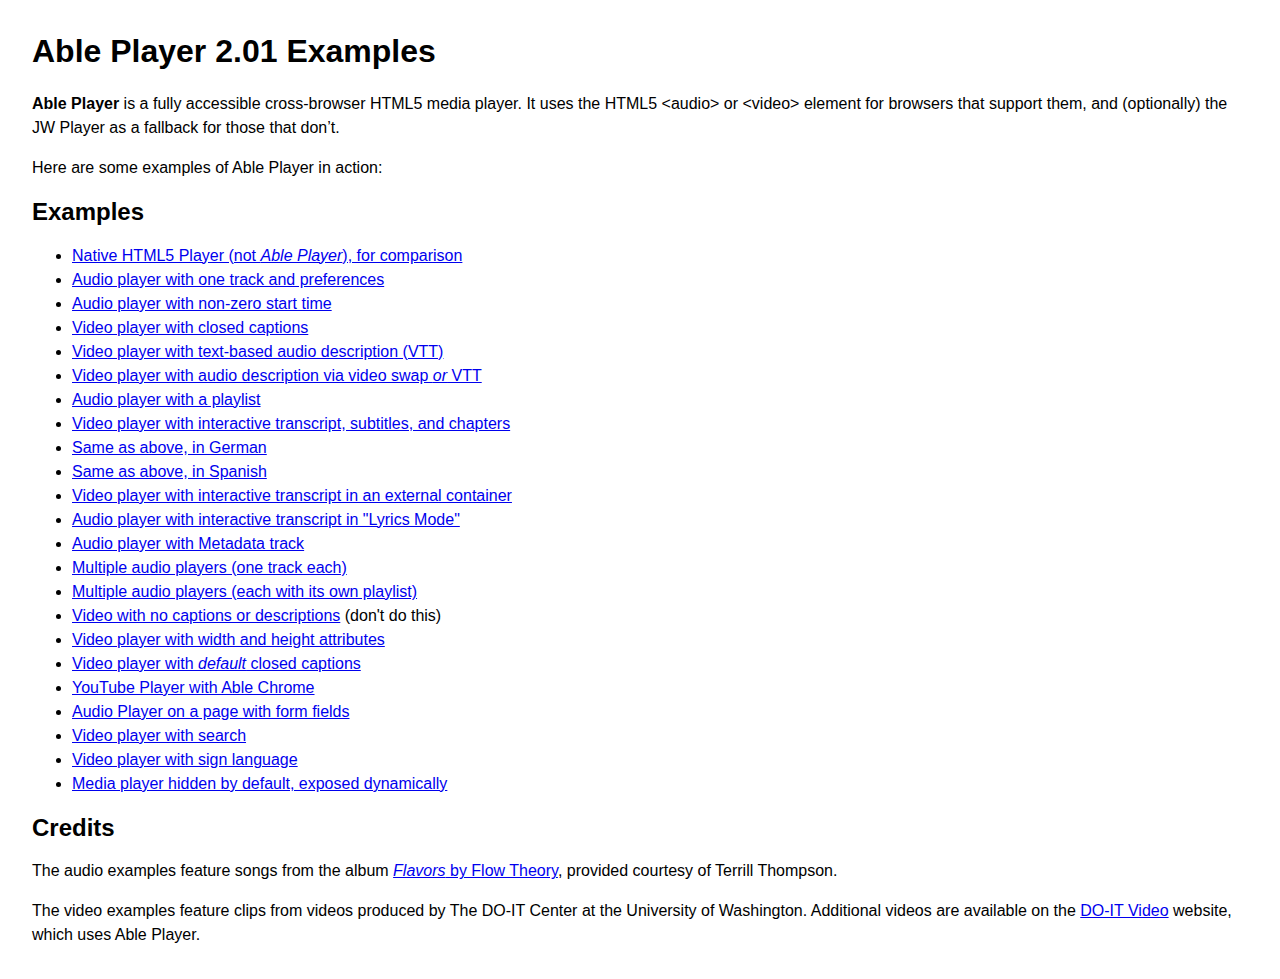
<file: ableplayer/tests/index.html>
<!DOCTYPE html>
<html lang=en>
<head>
<meta charset="UTF-8">
<title>Able Player Examples</title>
<link rel="stylesheet" href="tests.css" type="text/css">
</head>

<body>

<h1>Able Player 2.01 Examples</h1>

<p><strong>Able Player</strong> is a fully accessible cross-browser HTML5 media player. It uses
the HTML5 &lt;audio&gt; or &lt;video&gt; element for browsers that support them,
and (optionally) the JW Player as a fallback for those that don’t.</p>

<p>Here are some examples of Able Player in action:</p>

<h2>Examples</h2>

<ul>
  <li><a href="test0.html">Native HTML5 Player (not <em>Able Player</em>), for comparison</a></li> 
  <li><a href="test1.html">Audio player with one track and preferences</a></li> 
  <li><a href="test2.html">Audio player with non-zero start time</a></li>
  <li><a href="test3.html">Video player with closed captions</a></li> 
  <li><a href="test4.html">Video player with text-based audio description (VTT)</a></li>  
  <li><a href="test5.html">Video player with audio description via video swap <em>or</em> VTT</a></li>  
  <li><a href="test6.html">Audio player with a playlist</a></li>  
  <li><a href="test7.html">Video player with interactive transcript, subtitles, and chapters</a></li>
  <li><a href="test7_de.html">Same as above, in German</a></li>
  <li><a href="test7_es.html">Same as above, in Spanish</a></li>  
  <li><a href="test7b.html">Video player with interactive transcript in an external container</a></li>
  <li><a href="test7c.html">Audio player with interactive transcript in "Lyrics Mode"</a></li>
  <li><a href="test7d.html">Audio player with Metadata track</a></li>
  <li><a href="test8.html">Multiple audio players (one track each)</a></li>
  <li><a href="test9.html">Multiple audio players (each with its own playlist)</a></li>
  <li><a href="test10.html">Video with no captions or descriptions</a> (don't do this)</li>
  <li><a href="test11.html">Video player with width and height attributes</a></li>  
  <li><a href="test12.html">Video player with <em>default</em> closed captions</a></li>
  <li><a href="test13.html">YouTube Player with Able Chrome</a></li>
  <li><a href="test14.html">Audio Player on a page with form fields</a></li>
  <li><a href="test15.html">Video player with search</a></li>
  <li><a href="test16.html">Video player with sign language</a></li>  
  <li><a href="test17.html">Media player hidden by default, exposed dynamically</a></li>
</ul>

<h2>Credits</h2>

<p>The audio examples feature songs from the album <a href="http://www.terrillthompson.com/music/2012/01/flow-theory-flavors/"><em>Flavors</em> by Flow Theory</a>,  provided courtesy of Terrill Thompson.</p>

<p>The video examples feature clips from videos produced by The DO-IT Center at the University of Washington. Additional videos are available on the <a href="http://uw.edu/doit/video">DO-IT Video</a> website, which uses Able Player.</p>
 
</body>
</html>
</file>
<file: ableplayer/tests/tests.css>
/* 
  // Stylesheet for UMP website 
  // Not affiliated with with UMP itself
*/    
body { 
	margin: 2em;
	font-family: Arial, Helvetica, sans-serif;
	color: black;
	background: white;
	font-size: 1em;
	line-height: 1.5em;
}
header { 
  min-height: 100px; /* same as logo */
  margin-bottom: 1.5em;
}
header img { 
  float: left;
}
h1 { 
  font-size: 2em;
  line-height: 1.2em;
  margin-top: 0.75em;
}
p.goback { 
  clear: left;
  margin: 3em 0 1em;
}
#content { 
	margin: 0 1em;
}
#wrapper { 
	float: left;
	width: 500px; /* slightly wider than #aap-player */
}
.offscreen { 
	position:absolute;
	left:-10000px;
	top:auto;
	width:1px;
	height:1px;
	overflow:hidden;
}

#license { 
  margin: 0.5em;
  padding: 0.5em 1em;
  border: 1px solid #999;
  background-color: #DDD;
}
a:hover, a:focus, a:active {
	outline-color: #cc0000; /* red */
  outline-style: solid;
  outline-width: thick;
  text-decoration: none;
}
</file>
